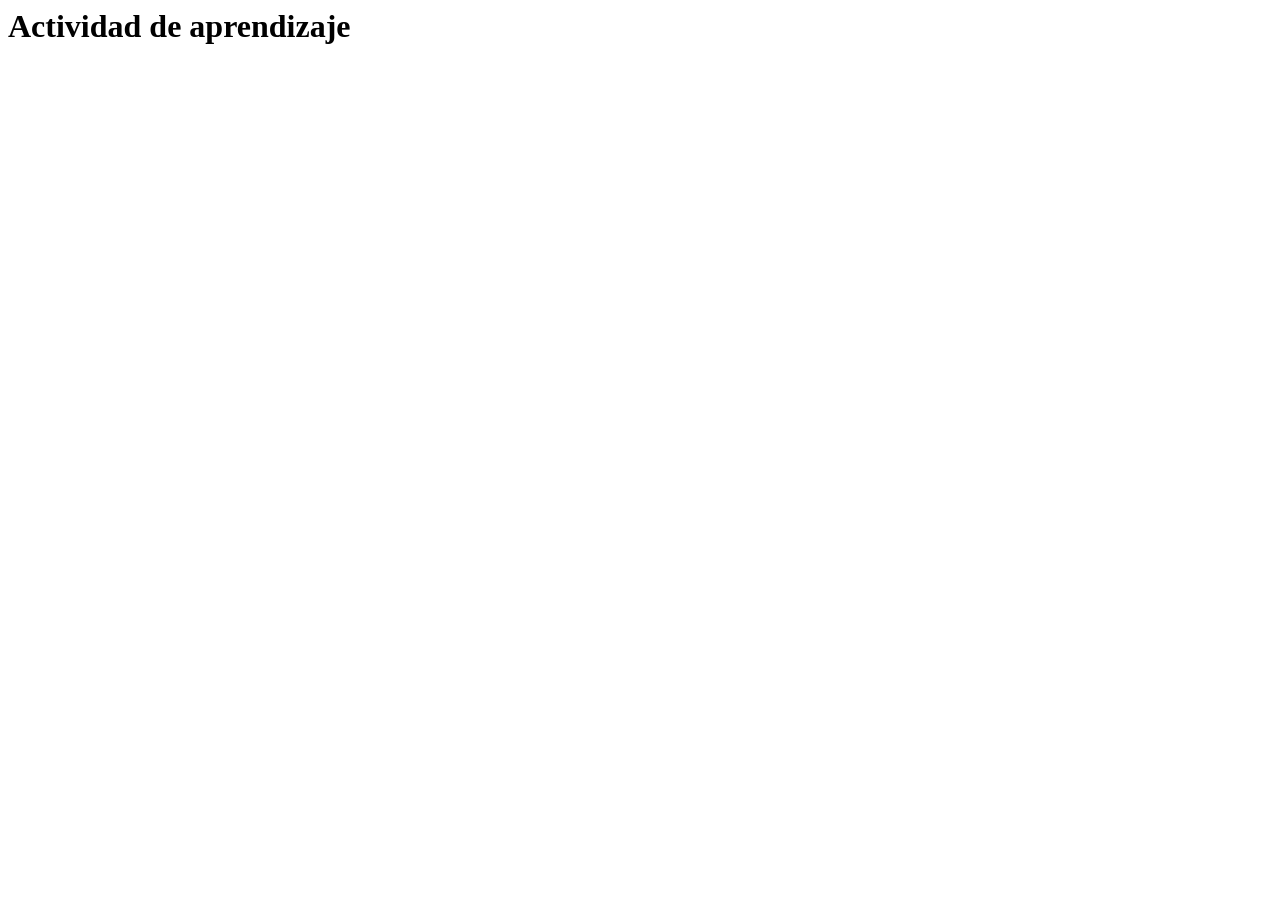
<file: actividades/actividad.html>
<html lang="en">
<head>
  <meta charset="UTF-8">
  <meta http-equiv="X-UA-Compatible" content="IE=edge">
  <meta name="viewport" content="width=device-width, initial-scale=1.0">
  <title>Actividad de aprendizaje</title>
</head>
<body>
  <h1>Actividad de aprendizaje</h1>
</body>
</html>
</file>
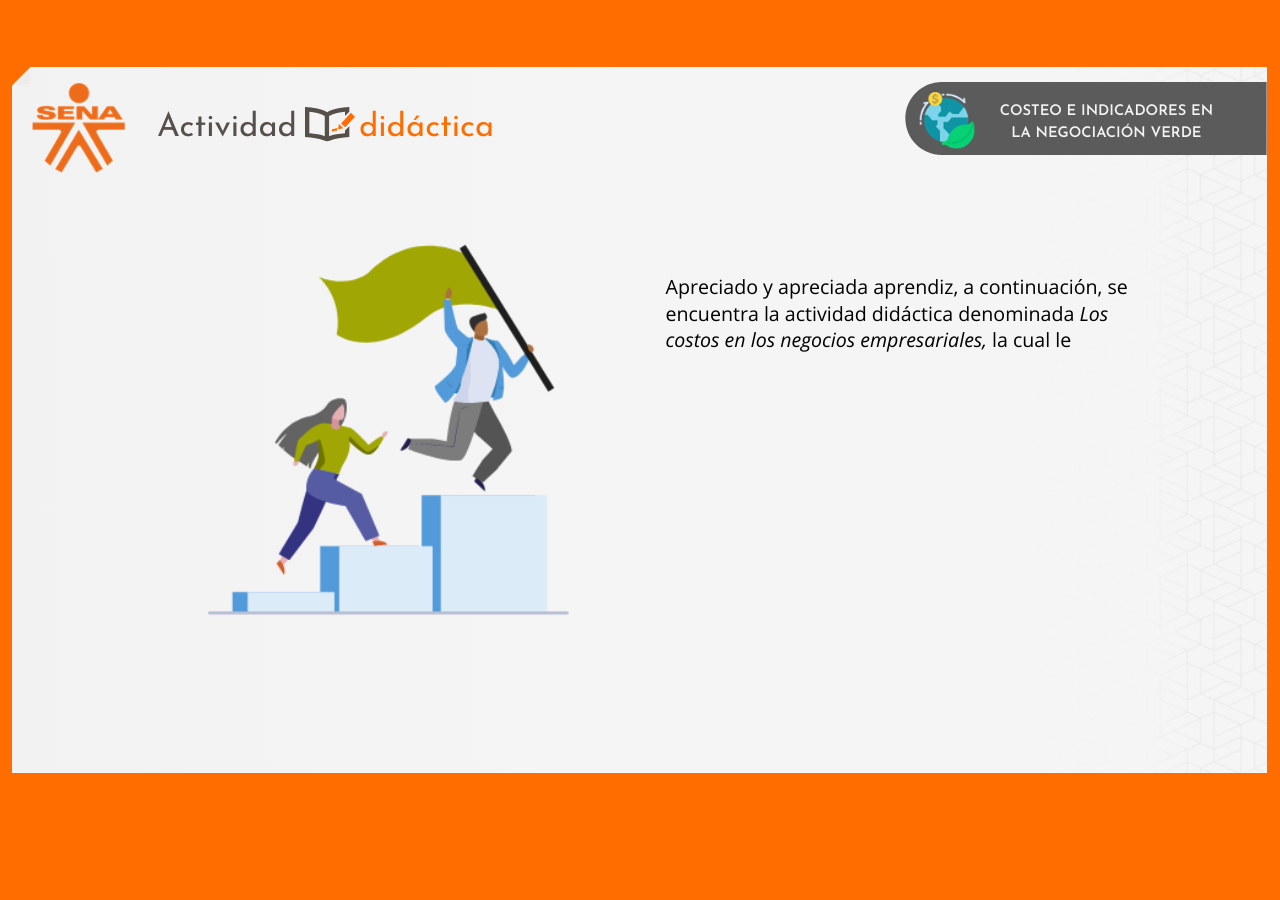
<file: actividades/CF10AD/story.html>
<!doctype html>
<html lang="es">
<head>
  <meta charset="utf-8">
  <!-- Creado con Storyline 360 - http://www.articulate.com  -->
  <!-- version: 3.56.26219.0 -->
  <title>SENA - Actividad Did&#225;ctica</title>
  <meta http-equiv="x-ua-compatible" content="IE=edge"/>
  <meta name="viewport" content="width=device-width,initial-scale=1,user-scalable=no,shrink-to-fit=no,minimal-ui"/>
  <meta name="apple-mobile-web-app-capable" content="yes"/>
  <style>
    html, body { height: 100%; padding: 0; margin: 0 }
    #app { height: 100%; width: 100%; }
  </style>
  
  <script>window.THREE = { };</script>
</head>
<body style="background: #FF6C00" class="cs-HTML theme-classic">
  <!-- 360 -->
  <script>!function(e){var i=/iPhone/i,o=/iPod/i,n=/iPad/i,t=/(?=.*\bAndroid\b)(?=.*\bMobile\b)/i,d=/Android/i,s=/(?=.*\bAndroid\b)(?=.*\bSD4930UR\b)/i,b=/(?=.*\bAndroid\b)(?=.*\b(?:KFOT|KFTT|KFJWI|KFJWA|KFSOWI|KFTHWI|KFTHWA|KFAPWI|KFAPWA|KFARWI|KFASWI|KFSAWI|KFSAWA)\b)/i,r=/IEMobile/i,h=/(?=.*\bWindows\b)(?=.*\bARM\b)/i,a=/BlackBerry/i,l=/BB10/i,p=/Opera Mini/i,f=/(CriOS|Chrome)(?=.*\bMobile\b)/i,u=/(?=.*\bFirefox\b)(?=.*\bMobile\b)/i,c=new RegExp("(?:Nexus 7|BNTV250|Kindle Fire|Silk|GT-P1000)","i"),w=function(e,i){return e.test(i)},A=function(e){var A=e||navigator.userAgent,v=A.split("[FBAN");if(void 0!==v[1]&&(A=v[0]),this.apple={phone:w(i,A),ipod:w(o,A),tablet:!w(i,A)&&w(n,A),device:w(i,A)||w(o,A)||w(n,A)},this.amazon={phone:w(s,A),tablet:!w(s,A)&&w(b,A),device:w(s,A)||w(b,A)},this.android={phone:w(s,A)||w(t,A),tablet:!w(s,A)&&!w(t,A)&&(w(b,A)||w(d,A)),device:w(s,A)||w(b,A)||w(t,A)||w(d,A)},this.windows={phone:w(r,A),tablet:w(h,A),device:w(r,A)||w(h,A)},this.other={blackberry:w(a,A),blackberry10:w(l,A),opera:w(p,A),firefox:w(u,A),chrome:w(f,A),device:w(a,A)||w(l,A)||w(p,A)||w(u,A)||w(f,A)},this.seven_inch=w(c,A),this.any=this.apple.device||this.android.device||this.windows.device||this.other.device||this.seven_inch,this.phone=this.apple.phone||this.android.phone||this.windows.phone,this.tablet=this.apple.tablet||this.android.tablet||this.windows.tablet,"undefined"==typeof window)return this},v=function(){var e=new A;return e.Class=A,e};"undefined"!=typeof module&&module.exports&&"undefined"==typeof window?module.exports=A:"undefined"!=typeof module&&module.exports&&"undefined"!=typeof window?module.exports=v():"function"==typeof define&&define.amd?define("isMobile",[],e.isMobile=v()):e.isMobile=v()}(this);
    window.isMobile.apple.tablet = window.isMobile.apple.tablet ||
      (navigator.platform === 'MacIntel' && navigator.maxTouchPoints > 1);
    window.isMobile.apple.device = window.isMobile.apple.device || window.isMobile.apple.tablet;
    window.isMobile.tablet = window.isMobile.tablet || window.isMobile.apple.tablet;
    window.isMobile.any = window.isMobile.any || window.isMobile.apple.tablet;
  </script>

  <div id="focus-sink" tabindex="-1"></div>

  <div id="preso"></div>
  <script>
    window.DS = {};
    window.globals = {
      DATA_PATH_BASE: '',
      HAS_FRAME: true,
      HAS_SLIDE: true,

      lmsPresent: false,
      tinCanPresent: false,
      cmi5Present: false,
      aoSupport: false,
      scale: 'show all',
      captureRc: false,
      browserSize: 'optimal',
      bgColor: '#FF6C00',
      features: 'MultipleQuizTracking',
      themeName: 'classic',
      preloaderColor: '#FFFFFF',
      suppressAnalytics: false,
      productChannel: 'stable',
      publishSource: 'storyline',
      aid: 'aid|a6cfc49f-d8f5-4035-9c64-030bba8ba580',
      cid: '28d42804-2ecf-4c5a-861e-de1da69d1401',
      playerVersion: '3.56.26219.0',
      maxIosVideoElements: 10,

      
      parseParams: function(qs) {
        if (window.globals.parsedParams != null) {
          return window.globals.parsedParams;
        }
        qs = (qs || window.location.search.substr(1)).split('+').join(' ');
        var params = {},
            tokens,
            re = /[?&]?([^=]+)=([^&]*)/g;

        while (tokens = re.exec(qs)) {
          params[decodeURIComponent(tokens[1]).trim()] =
            decodeURIComponent(tokens[2]).trim();
        }
        window.globals.parsedParams = params;
        return params;
      }

    };

    (function() {

      var classTypes = [ 'desktop', 'mobile', 'phone', 'tablet' ];

      var addDeviceClasses = function(prefix, testObj) {
        var curr, i;
        for (i = 0; i < classTypes.length; i++) {
          curr = classTypes[i];
          if (testObj[curr]) {
            document.body.classList.add(prefix + curr);
          }
        }
      };

      var params = window.globals.parseParams(),
          isDevicePreview = params.devicepreview === '1',
          isPhoneOverride = params.deviceType === 'phone' || (isDevicePreview && params.phone == '1'),
          isTabletOverride = (params.deviceType === 'tablet' || isDevicePreview) && !isPhoneOverride,
          isMobileOverride = isPhoneOverride || isTabletOverride;

      var deviceView = {
        desktop: !window.isMobile.any && !isMobileOverride,
        mobile: window.isMobile.any || isMobileOverride,
        phone: isPhoneOverride || (window.isMobile.phone && !isTabletOverride),
        tablet: isTabletOverride || window.isMobile.tablet
      };

      window.globals.deviceView = deviceView;
      window.isMobile.desktop = !window.isMobile.any;
      window.isMobile.mobile = window.isMobile.any;

      addDeviceClasses('view-', deviceView);

    })();
  </script>
  
  <script src='story_content/user.js' type=text/javascript></script>
  <div class="slide-loader"></div>

  <script>
    if (window.globals.deviceView.isMobile) { var doc = document, loader = doc.body.querySelector('.slide-loader'); [ 1, 2, 3 ].forEach(function(n) { var d = doc.createElement('div'); d.style.backgroundColor = window.globals.preloaderColor; d.classList.add('mobile-loader-dot'); d.classList.add('dot' + n); loader.appendChild(d); }); }
  </script>

  <div class="mobile-load-title-overlay" style="display: none">
    <div class="mobile-load-title">SENA - Actividad Did&#225;ctica</div>
  </div>

  <div class="mobile-chrome-warning"></div>

  <script>
    
    if (window.autoSpider && window.vInterfaceObject) {
      document.querySelector('.mobile-load-title-overlay').style.display = 'none';
    }
  </script>

  

  <link rel="stylesheet" href="html5/data/css/output.min.css" data-noprefix/>
</body>
<script src="html5/lib/scripts/bootstrapper.min.js"></script>
</html>
</file>
<file: actividades/CF10AD/html5/data/css/output.min.css>
@font-face {
  font-family: 'Open SansBold CharsBoldB06845F2';
  src: url('[data-uri]');
  font-style: normal;
  font-weight: normal;
}
@font-face {
  font-family: 'Open Sans Charset1_ 5eOB6CE4DD5';
  src: url('[data-uri]');
  font-style: normal;
  font-weight: normal;
}
@font-face {
  font-family: 'Open SansItalic CItalic140CDCF7';
  src: url('[data-uri]');
  font-style: normal;
  font-weight: normal;
}
@font-face {
  font-family: 'Josefin Sans Charset1_ B0E32E8E';
  src: url('[data-uri]');
  font-style: normal;
  font-weight: normal;
}
@font-face {
  font-family: 'Josefin Sans SemiBoBold0E209765';
  src: url('[data-uri]');
  font-style: normal;
  font-weight: normal;
}
@font-face {
  font-family: 'ArialBold Charset1_Bold6B0B3B08';
  src: url('[data-uri]');
  font-style: normal;
  font-weight: normal;
}
@font-face {
  font-family: 'Josefin Sans SemiBoBold9A8245B7';
  src: url('[data-uri]');
  font-style: normal;
  font-weight: normal;
}
@font-face {
  font-family: 'Open Sans Charset0_v9TY33EDE6F2';
  src: url('[data-uri]');
  font-style: normal;
  font-weight: normal;
}
@font-face {
  font-family: 'Open SansItalic CItalicC6FA076B';
  src: url('[data-uri]');
  font-style: normal;
  font-weight: normal;
}
@font-face {
  font-family: 'Open SansBold CharsBoldE47A47C6';
  src: url('[data-uri]');
  font-style: normal;
  font-weight: normal;
}
@font-face {
  font-family: 'Josefin Sans Charset0_v5A0E9131';
  src: url('[data-uri]');
  font-style: normal;
  font-weight: normal;
}
@font-face {
  font-family: 'Josefin Sans SemiBoBold06F28574';
  src: url('[data-uri]');
  font-style: normal;
  font-weight: normal;
}
@font-face {
  font-family: 'Arial Charset0_v8wz5YMo9EE9FF07';
  src: url('[data-uri]');
  font-style: normal;
  font-weight: normal;
}
@font-face {
  font-family: 'ArialBold Charset0_Bold3D70FAD3';
  src: url('[data-uri]');
  font-style: normal;
  font-weight: normal;
}
@font-face {
  font-family: 'Josefin Sans SemiBoBoldF8F98C7B';
  src: url('[data-uri]');
  font-style: normal;
  font-weight: normal;
}
.cs-HTML {
  background: rgba(255, 108, 0, 1);
}
.cs-npnxnanbnsnfns00000000001 .cs-infopanel  {
  box-shadow: 0 1px 0 rgba(0, 0, 0, 1);
  background: rgba(255, 255, 255, 1);
}
.cs-npnxnanbnsnfns00000000001 .cs-infopanel .cs-link {
  color: rgba(124, 34, 128, 1);
}
.cs-npnxnanbnsnfns00000000001 .cs-infopanel .cs-link:hover {
  color: rgba(0, 0, 238, 1);
}
.cs-npnxnanbnsnfns00000000001 .cs-infopanel .cs-name {
  color: rgba(68, 68, 68, 1);
}
.cs-npnxnanbnsnfns00000000001 .cs-infopanel .cs-title {
  color: rgba(153, 153, 153, 1);
}
.cs-npnxnanbnsnfns00000000001 .cs-infopanelpopup  {
  box-shadow: 0 1px 0 rgba(0, 0, 0, 1);
  background: linear-gradient(180deg, rgba(29, 29, 29, 1) 0%, rgba(11, 11, 11, 1) 100%);
}
.cs-npnxnanbnsnfns00000000001 .cs-infopanelpopup .cs-link {
  color: rgba(255, 255, 255, 1);
}
.cs-npnxnanbnsnfns00000000001 .cs-infopanelpopup .cs-link:hover {
  color: rgba(117, 117, 117, 1);
}
.cs-npnxnanbnsnfns00000000001 .cs-infopanelpopup .cs-name {
  color: rgba(114, 114, 114, 1);
}
.cs-npnxnanbnsnfns00000000001 .cs-infopanelpopup .cs-bio {
  color: rgba(255, 255, 255, 1);
}
.cs-npnxnanbnsnfns00000000001 .cs-timer  {
  color: rgba(255, 255, 255, 1);
}
.cs-npnxnanbnsnfns00000000001 .cs-duration stop:first-child {
  stop-color: rgba(0, 215, 255, 1);
}
.cs-npnxnanbnsnfns00000000001 .cs-duration stop:last-child {
  stop-color: rgba(0, 171, 255, 1);
}
.cs-npnxnanbnsnfns00000000001 .cs-elapsed stop:first-child {
  stop-color: rgba(254, 227, 71, 1);
}
.cs-npnxnanbnsnfns00000000001 .cs-elapsed stop:last-child {
  stop-color: rgba(252, 204, 42, 1);
}
.cs-npnxnanbnsnfns00000000001 .cs-timer .cs-pie .cs-innerstroke {
  stroke: rgba(255, 255, 255, 1);
}
.cs-npnxnanbnsnfns00000000001 .cs-timer .cs-pie .cs-innerborder {
  stroke: rgba(204, 204, 204, 1);
}
.cs-npnxnanbnsnfns00000000001 .cs-window  {
  box-shadow: 0 8px 5px rgba(0, 0, 0, 0.2);
  border-color: rgba(29, 29, 29, 1);
  background: rgba(42, 42, 42, 1);
  color: rgba(255, 255, 255, 1);
}
.cs-npnxnanbnsnfns00000000001 .cs-window .cs-diva {
  border-color: rgba(49, 49, 49, 1);
}
.cs-npnxnanbnsnfns00000000001 .cs-window .cs-divb {
  border-color: rgba(14, 14, 14, 1);
}
.cs-npnxnanbnsnfns00000000001 .cs-editor .cs-editor-slide {
  color: rgba(255, 255, 255, 1);
}
.cs-npnxnanbnsnfns00000000001 .cs-editor .cs-editor-html {
  color: rgba(255, 255, 255, 1);
}
.cs-npnxnanbnsnfns00000000001 .cs-editor .cs-editor-button {
  text-shadow: 0 1px 0 rgba(0, 0, 0, 1);
  color: rgba(255, 255, 255, 1);
  border-color: rgba(3, 3, 3, 1);
  background: linear-gradient(180deg, rgba(51, 51, 51, 1) 0%, rgba(20, 20, 20, 1) 100%);
}
.cs-npnxnanbnsnfns00000000001 .cs-editor .cs-editor-button:hover {
  background: linear-gradient(180deg, rgba(58, 58, 58, 1) 0%, rgba(12, 12, 12, 1) 100%);
}
.cs-npnxnanbnsnfns00000000001 .cs-editor .cs-editor-button:active {
  background: linear-gradient(180deg, rgba(20, 20, 20, 1) 0%, rgba(50, 50, 50, 1) 100%);
}
.cs-npnxnanbnsnfns00000000001 .cs-listitem  {
  color: rgba(255, 255, 255, 1);
  border-color: rgba(52, 52, 52, 1);
}
.cs-npnxnanbnsnfns00000000001 .cs-listitem.cs-viewed {
  color: rgba(135, 135, 135, 1);
}
.cs-npnxnanbnsnfns00000000001 .cs-listitem.cs-selected {
  color: rgba(255, 255, 255, 1);
  background: rgba(63, 63, 63, 1);
}
.cs-npnxnanbnsnfns00000000001 .cs-listitem.cs-selected:hover {
  background: rgba(63, 63, 63, 1);
}
.cs-npnxnanbnsnfns00000000001 .cs-listitem.cs-selected.hover {
  background: rgba(63, 63, 63, 1);
}
.cs-npnxnanbnsnfns00000000001 .cs-listitem.cs-selected:focus {
  background: rgba(63, 63, 63, 1);
}
.cs-npnxnanbnsnfns00000000001 .cs-listitem .cs-icon-carrot {
  fill: rgba(255, 255, 255, 1);
}
.cs-npnxnanbnsnfns00000000001 .cs-listitem .cs-icon-carrot .cs-shadow {
  fill: rgba(0, 0, 0, 1);
}
.cs-npnxnanbnsnfns00000000001 .cs-listitem:hover {
  background: rgba(49, 49, 49, 1);
}
.cs-npnxnanbnsnfns00000000001 .cs-listitem.hover {
  background: rgba(49, 49, 49, 1);
}
.cs-npnxnanbnsnfns00000000001 .cs-listitem:focus {
  background: rgba(49, 49, 49, 1);
}
.cs-npnxnanbnsnfns00000000001 .cs-glossary  {
  color: rgba(255, 255, 255, 1);
}
.cs-npnxnanbnsnfns00000000001 .cs-glossary .cs-scrolling-panel {
  background: rgba(51, 51, 51, 1);
}
.cs-npnxnanbnsnfns00000000001 .cs-glossary .cs-term.cs-selected .cs-choice-list-trigger {
  color: rgba(255, 255, 255, 1);
  background: rgba(63, 63, 63, 1);
}
.cs-npnxnanbnsnfns00000000001 .cs-glossary .cs-term.cs-selected .cs-choice-list-trigger:focus {
  color: rgba(255, 255, 255, 1);
  background: rgba(63, 63, 63, 1);
}
.cs-npnxnanbnsnfns00000000001 .cs-glossary .cs-term:hover .cs-choice-list-trigger {
  background: rgba(28, 28, 28, 1);
}
.cs-npnxnanbnsnfns00000000001 .cs-glossary .cs-term.hover .cs-choice-list-trigger {
  background: rgba(28, 28, 28, 1);
}
.cs-npnxnanbnsnfns00000000001 .cs-glossary .cs-term .cs-choice-list-trigger:focus {
  background: rgba(28, 28, 28, 1);
}
.cs-npnxnanbnsnfns00000000001 .cs-glossary .cs-diva {
  border-color: rgba(61, 61, 61, 1);
}
.cs-npnxnanbnsnfns00000000001 .cs-glossary .cs-divb {
  border-color: rgba(32, 32, 32, 1);
}
.cs-npnxnanbnsnfns00000000001 .cs-glossary .cs-divc {
  border-color: rgba(61, 61, 61, 1);
}
.cs-npnxnanbnsnfns00000000001 .cs-glossary .cs-heading {
  color: rgba(255, 255, 255, 1);
}
.cs-npnxnanbnsnfns00000000001 .cs-resource .cs-separator {
  border-color: rgba(44, 44, 44, 1);
}
.cs-npnxnanbnsnfns00000000001 .cs-outline  {
  color: rgba(255, 255, 255, 1);
}
.cs-npnxnanbnsnfns00000000001 .cs-outline .cs-diva {
  border-color: rgba(28, 28, 28, 1);
}
.cs-npnxnanbnsnfns00000000001 .cs-outline .cs-divb {
  border-color: rgba(54, 54, 54, 1);
}
.cs-npnxnanbnsnfns00000000001 .cs-outline .cs-divc {
  border-color: rgba(52, 52, 52, 1);
}
.cs-npnxnanbnsnfns00000000001 .cs-outline .cs-search-filter:hover {
  color: rgba(117, 117, 117, 1);
}
.cs-npnxnanbnsnfns00000000001 .cs-outline .cs-search-filter.hover {
  color: rgba(117, 117, 117, 1);
}
.cs-npnxnanbnsnfns00000000001 .cs-transcript  {
  color: rgba(255, 255, 255, 1);
}
.cs-npnxnanbnsnfns00000000001 .cs-transcript .cs-div {
  border-color: rgba(44, 44, 44, 1);
}
.cs-npnxnanbnsnfns00000000001 .cs-tabs:not(.topmenu-item) {
  color: rgba(114, 114, 114, 1);
}
.cs-npnxnanbnsnfns00000000001 .cs-tabs .cs-inner-button:not(.topmenu-item) {
  text-shadow: 0 1px 0 rgba(0, 0, 0, 1);
}
.cs-npnxnanbnsnfns00000000001 .cs-tabs:hover:not(.topmenu-item) {
  color: rgba(82, 84, 84, 1);
}
.cs-npnxnanbnsnfns00000000001 .cs-tabs.cs-selected {
  background: rgba(36, 36, 36, 1);
  color: rgba(255, 255, 255, 1);
}
.cs-npnxnanbnsnfns00000000001 .cs-seekcontrol  {
  background: linear-gradient(180deg, rgba(51, 51, 51, 1) 0%, rgba(20, 20, 20, 1) 100%);
  border-color: rgba(3, 3, 3, 1);
}
.cs-npnxnanbnsnfns00000000001 .cs-seekcontrol .cs-button:hover .cs-icon {
  fill: rgba(255, 255, 255, 1);
}
.cs-npnxnanbnsnfns00000000001 .cs-seekcontrol .cs-button.hover .cs-icon {
  fill: rgba(255, 255, 255, 1);
}
.cs-npnxnanbnsnfns00000000001 .cs-seekcontrol .cs-button .cs-icon-shadow {
  fill: rgba(0, 0, 0, 1);
}
.cs-npnxnanbnsnfns00000000001 .cs-seekcontrol .cs-button .cs-icon {
  fill: rgba(255, 255, 255, 1);
}
.cs-npnxnanbnsnfns00000000001 .cs-seekcontrol .cs-seek .cs-fill {
  background: rgba(255, 255, 255, 1);
}
.cs-npnxnanbnsnfns00000000001 .cs-seekcontrol .cs-seek {
  background: rgba(34, 34, 34, 1);
  border-color: rgba(26, 26, 26, 1);
}
.cs-npnxnanbnsnfns00000000001 .cs-searchinput .cs-input {
  color: rgba(45, 45, 45, 1);
  border-color: rgba(32, 32, 32, 1);
  background: rgba(255, 255, 255, 1);
}
.cs-npnxnanbnsnfns00000000001 .cs-searchinput .cs-input:focus {
  color: rgba(45, 45, 45, 1);
  background: rgba(255, 255, 255, 1);
}
.cs-npnxnanbnsnfns00000000001 .cs-searchinput .cs-input:hover {
  box-shadow: inset 0 0 1px 0 rgba(235, 148, 113, 0);
}
.cs-npnxnanbnsnfns00000000001 .cs-searchinput .cs-input.hover {
  box-shadow: inset 0 0 1px 0 rgba(235, 148, 113, 0);
}
.cs-npnxnanbnsnfns00000000001 .cs-searchinput .cs-button .cs-icon {
  fill: rgba(255, 255, 255, 1);
}
.cs-npnxnanbnsnfns00000000001 .cs-searchinput .cs-button:hover {
  fill: linear-gradient(180deg, rgba(58, 58, 58, 1) 0%, rgba(12, 12, 12, 1) 100%);
}
.cs-npnxnanbnsnfns00000000001 .cs-searchinput .cs-button.hover {
  fill: linear-gradient(180deg, rgba(58, 58, 58, 1) 0%, rgba(12, 12, 12, 1) 100%);
}
.cs-npnxnanbnsnfns00000000001 .cs-menu  {
  box-shadow: 0 1px 0 rgba(14, 14, 14, 1);
  background: rgba(36, 36, 36, 1);
}
.cs-npnxnanbnsnfns00000000001 .cs-topmenu-item.active .cs-tab {
  background: rgba(36, 36, 36, 1);
}
.cs-npnxnanbnsnfns00000000001 .cs-logo  {
  box-shadow: 0 1px 0 rgba(0, 0, 0, 1);
  background: rgba(255, 255, 255, 1);
}
.cs-npnxnanbnsnfns00000000001 .cs-checkbox  {
  color: rgba(255, 255, 255, 1);
}
.cs-npnxnanbnsnfns00000000001 .cs-checkbox:hover {
  border-color: rgba(156, 156, 156, 1);
}
.cs-npnxnanbnsnfns00000000001 .cs-checkbox.hover {
  border-color: rgba(156, 156, 156, 1);
}
.cs-npnxnanbnsnfns00000000001 .cs-checkbox .cs-box {
  color: rgba(255, 255, 255, 1);
  border-color: rgba(22, 22, 22, 1);
}
.cs-npnxnanbnsnfns00000000001 .cs-checkbox .cs-box:checked::after {
  color: rgba(43, 196, 0, 1);
}
.cs-npnxnanbnsnfns00000000001 .cs-checkbox .cs-box.checked.after {
  color: rgba(43, 196, 0, 1);
}
.cs-npnxnanbnsnfns00000000001 .cs-button  {
  text-shadow: 0 1px 0 rgba(255, 108, 0, 1);
  color: rgba(255, 255, 255, 1);
  border-color: rgba(255, 255, 255, 1);
  background: linear-gradient(180deg, rgba(255, 108, 0, 1) 0%, rgba(255, 108, 0, 1) 100%);
  box-shadow: 0 1px 0 rgba(255, 108, 0, 1);
}
.cs-npnxnanbnsnfns00000000001 .cs-button .cs-icon {
  fill: rgba(255, 255, 255, 1);
}
.cs-npnxnanbnsnfns00000000001 .cs-button .cs-icon-shadow {
  fill: rgba(255, 108, 0, 1);
}
.cs-npnxnanbnsnfns00000000001 .cs-button:hover {
  background: linear-gradient(180deg, rgba(90, 90, 90, 1) 0%, rgba(90, 90, 90, 1) 100%);
}
.cs-npnxnanbnsnfns00000000001 .cs-button.hover {
  background: linear-gradient(180deg, rgba(90, 90, 90, 1) 0%, rgba(90, 90, 90, 1) 100%);
}
.cs-npnxnanbnsnfns00000000001 .cs-button:active {
  background: linear-gradient(180deg, rgba(255, 108, 0, 1) 0%, rgba(255, 108, 0, 1) 100%);
}
.cs-npnxnanbnsnfns00000000001 .cs-button.cs-disabled:hover {
  background: linear-gradient(180deg, rgba(255, 108, 0, 1) 0%, rgba(255, 108, 0, 1) 100%);
}
.cs-npnxnanbnsnfns00000000001 .cs-button.cs-disabled.hover {
  background: linear-gradient(180deg, rgba(255, 108, 0, 1) 0%, rgba(255, 108, 0, 1) 100%);
}
.cs-npnxnanbnsnfns00000000001 .cs-button.cs-disabled:active {
  background: linear-gradient(180deg, rgba(255, 108, 0, 1) 0%, rgba(255, 108, 0, 1) 100%);
}
.cs-npnxnanbnsnfns00000000001 .cs-button.cs-volume:hover {
  background: linear-gradient(180deg, rgba(255, 108, 0, 1) 0%, rgba(255, 108, 0, 1) 100%);
}
.cs-npnxnanbnsnfns00000000001 .cs-button.cs-volume.hover {
  background: linear-gradient(180deg, rgba(255, 108, 0, 1) 0%, rgba(255, 108, 0, 1) 100%);
}
.cs-npnxnanbnsnfns00000000001 .cs-button.cs-volume:active {
  background: linear-gradient(180deg, rgba(255, 108, 0, 1) 0%, rgba(255, 108, 0, 1) 100%);
}
.cs-npnxnanbnsnfns00000000001.cs-base  {
  color: rgba(255, 255, 255, 1);
  border-color: rgba(255, 108, 0, 1);
  background: linear-gradient(180deg, rgba(255, 108, 0, 1) 0%, rgba(255, 108, 0, 1) 100%);
}
.cs-npnxnanbnsnfns00000000001.cs-base .cs-separator .cs-diva {
  background: rgba(14, 14, 14, 1);
}
.cs-npnxnanbnsnfns00000000001.cs-base .cs-separator .cs-divb {
  background: rgba(49, 49, 49, 1);
}
.cs-npnxnanbnsnfns00000000001.cs-base .cs-topmenu-item.active .cs-tab {
  border-color: rgba(14, 14, 14, 1);
}
.cs-npnxnanbnsnfns00000000001.cs-base .cs-topmenu-item.active .cs-panel {
  border-color: rgba(14, 14, 14, 1);
}
.cs-npnxnanbnsnfns00000000001.cs-base .cs-left {
  background: linear-gradient(180deg, rgba(27, 27, 27, 1) 0%, rgba(10, 10, 10, 1) 100%);
}
.cs-npnxnanbnsnfns00000000001.cs-base .cs-area-primary .cs-slide-container {
  background: linear-gradient(180deg, rgba(255, 108, 0, 1) 0%, rgba(255, 108, 0, 1) 100%);
}
.cs-npnxnanbnsnfns00000000001 .cs-volume::-moz-range-thumb {
  border-color: rgba(28, 28, 28, 1);
  box-shadow: inset 0 0 1px 0 rgba(90, 90, 90, 1);
  background: rgba(76, 76, 76, 1);
}
.cs-npnxnanbnsnfns00000000001 .cs-volume::-ms-thumb {
  border-color: rgba(28, 28, 28, 1);
  box-shadow: inset 0 0 1px 0 rgba(90, 90, 90, 1);
  background: rgba(76, 76, 76, 1);
}
.cs-npnxnanbnsnfns00000000001 .cs-volume::-webkit-slider-thumb {
  border-color: rgba(28, 28, 28, 1);
  box-shadow: inset 0 0 1px 0 rgba(90, 90, 90, 1);
  background: rgba(76, 76, 76, 1);
}
.cs-npnxnanbnsnfns00000000001 .cs-volume::-moz-range-track {
  border-color: rgba(73, 73, 73, 1);
  background: rgba(49, 49, 49, 1);
}
.cs-npnxnanbnsnfns00000000001 .cs-volume::-ms-track {
  border-color: rgba(73, 73, 73, 1);
  background: rgba(49, 49, 49, 1);
}
.cs-npnxnanbnsnfns00000000001 .cs-volume::-webkit-slider-runnable-track {
  border-color: rgba(73, 73, 73, 1);
  background: rgba(49, 49, 49, 1);
}
body.show-focus .tab-focus-box {
  border-color: rgba(255, 255, 0, 1);
}
.skipnav {
  border-color: rgba(255, 255, 0, 1);
}
.fn-npnxnanbsnfns00000000001 {
  font-family: 'Open SansD6FFC9F9';
  -webkit-font-variant-ligatures: no-common-ligatures;
  font-variant-ligatures: no-common-ligatures;
}
.fn-pxabnsnfns00000000001 {
  font-family: 'Open SansD6FFC9F9';
  -webkit-font-variant-ligatures: no-common-ligatures;
  font-variant-ligatures: no-common-ligatures;
}
.fn-npxnabnsnfns00000000001 {
  font-family: 'Open SansD6FFC9F9';
  -webkit-font-variant-ligatures: no-common-ligatures;
  font-variant-ligatures: no-common-ligatures;
}
.fn-npnxnanbnsnfns00000000001 {
  font-family: 'Open SansD6FFC9F9';
  -webkit-font-variant-ligatures: no-common-ligatures;
  font-variant-ligatures: no-common-ligatures;
}
.fn-pxabnsnfns00000000000 {
  font-family: 'Open SansD6FFC9F9';
  -webkit-font-variant-ligatures: no-common-ligatures;
  font-variant-ligatures: no-common-ligatures;
}
@font-face {
  font-family: 'Open SansD6FFC9F9';
  src: url('[data-uri]');
  font-style: normal;
  font-weight: bold;
}
@font-face {
  font-family: 'Open SansD6FFC9F9';
  src: url('[data-uri]');
  font-style: normal;
  font-weight: normal;
}
.cs-InvalidPromptSlide .cs-6YQ7m4AiAZY-InvalidPromptSlide-btn0 {
  color: rgba(255, 255, 255, 1);
  border-color: rgba(3, 3, 3, 1);
  background: linear-gradient(180deg, rgba(51, 51, 51, 1) 0%, rgba(20, 20, 20, 1) 100%);
  text-shadow: 0 1px 0 rgba(0, 0, 0, 1);
}
.cs-InvalidPromptSlide .cs-6YQ7m4AiAZY-InvalidPromptSlide-btn0 .cs-html {
  color: rgba(255, 255, 255, 1);
}
.cs-InvalidPromptSlide .cs-6YQ7m4AiAZY-InvalidPromptSlide-btn0 .cs-slide {
  border-color: rgba(255, 255, 255, 1);
}
.cs-InvalidPromptSlide .cs-6YQ7m4AiAZY-InvalidPromptSlide-btn0:hover {
  background: linear-gradient(180deg, rgba(58, 58, 58, 1) 0%, rgba(12, 12, 12, 1) 100%);
}
.cs-InvalidPromptSlide .cs-6YQ7m4AiAZY-InvalidPromptSlide-btn0:active {
  background: linear-gradient(180deg, rgba(20, 20, 20, 1) 0%, rgba(50, 50, 50, 1) 100%);
}
.cs-PrintPromptSlide .cs-6YQ7m4AiAZY-PrintPromptSlide-btn0 {
  color: rgba(255, 255, 255, 1);
  border-color: rgba(3, 3, 3, 1);
  background: linear-gradient(180deg, rgba(51, 51, 51, 1) 0%, rgba(20, 20, 20, 1) 100%);
  text-shadow: 0 1px 0 rgba(0, 0, 0, 1);
}
.cs-PrintPromptSlide .cs-6YQ7m4AiAZY-PrintPromptSlide-btn0 .cs-html {
  color: rgba(255, 255, 255, 1);
}
.cs-PrintPromptSlide .cs-6YQ7m4AiAZY-PrintPromptSlide-btn0 .cs-slide {
  border-color: rgba(255, 255, 255, 1);
}
.cs-PrintPromptSlide .cs-6YQ7m4AiAZY-PrintPromptSlide-btn0:hover {
  background: linear-gradient(180deg, rgba(58, 58, 58, 1) 0%, rgba(12, 12, 12, 1) 100%);
}
.cs-PrintPromptSlide .cs-6YQ7m4AiAZY-PrintPromptSlide-btn0:active {
  background: linear-gradient(180deg, rgba(20, 20, 20, 1) 0%, rgba(50, 50, 50, 1) 100%);
}
.cs-ScrollPromptSlide .cs-6YQ7m4AiAZY-ScrollPromptSlide-btn0 {
  color: rgba(255, 255, 255, 1);
  border-color: rgba(3, 3, 3, 1);
  background: linear-gradient(180deg, rgba(51, 51, 51, 1) 0%, rgba(20, 20, 20, 1) 100%);
  text-shadow: 0 1px 0 rgba(0, 0, 0, 1);
}
.cs-ScrollPromptSlide .cs-6YQ7m4AiAZY-ScrollPromptSlide-btn0 .cs-html {
  color: rgba(255, 255, 255, 1);
}
.cs-ScrollPromptSlide .cs-6YQ7m4AiAZY-ScrollPromptSlide-btn0 .cs-slide {
  border-color: rgba(255, 255, 255, 1);
}
.cs-ScrollPromptSlide .cs-6YQ7m4AiAZY-ScrollPromptSlide-btn0:hover {
  background: linear-gradient(180deg, rgba(58, 58, 58, 1) 0%, rgba(12, 12, 12, 1) 100%);
}
.cs-ScrollPromptSlide .cs-6YQ7m4AiAZY-ScrollPromptSlide-btn0:active {
  background: linear-gradient(180deg, rgba(20, 20, 20, 1) 0%, rgba(50, 50, 50, 1) 100%);
}
.cs-ExternalInterfaceErrorSlide .cs-buttonOK {
  color: rgba(255, 255, 255, 1);
  border-color: rgba(3, 3, 3, 1);
  background: linear-gradient(180deg, rgba(51, 51, 51, 1) 0%, rgba(20, 20, 20, 1) 100%);
  text-shadow: 0 1px 0 rgba(0, 0, 0, 1);
}
.cs-ExternalInterfaceErrorSlide .cs-buttonOK .cs-html {
  color: rgba(255, 255, 255, 1);
}
.cs-ExternalInterfaceErrorSlide .cs-buttonOK .cs-slide {
  border-color: rgba(255, 255, 255, 1);
}
.cs-ExternalInterfaceErrorSlide .cs-buttonOK:hover {
  background: linear-gradient(180deg, rgba(58, 58, 58, 1) 0%, rgba(12, 12, 12, 1) 100%);
}
.cs-ExternalInterfaceErrorSlide .cs-buttonOK:active {
  background: linear-gradient(180deg, rgba(20, 20, 20, 1) 0%, rgba(50, 50, 50, 1) 100%);
}
</file>
